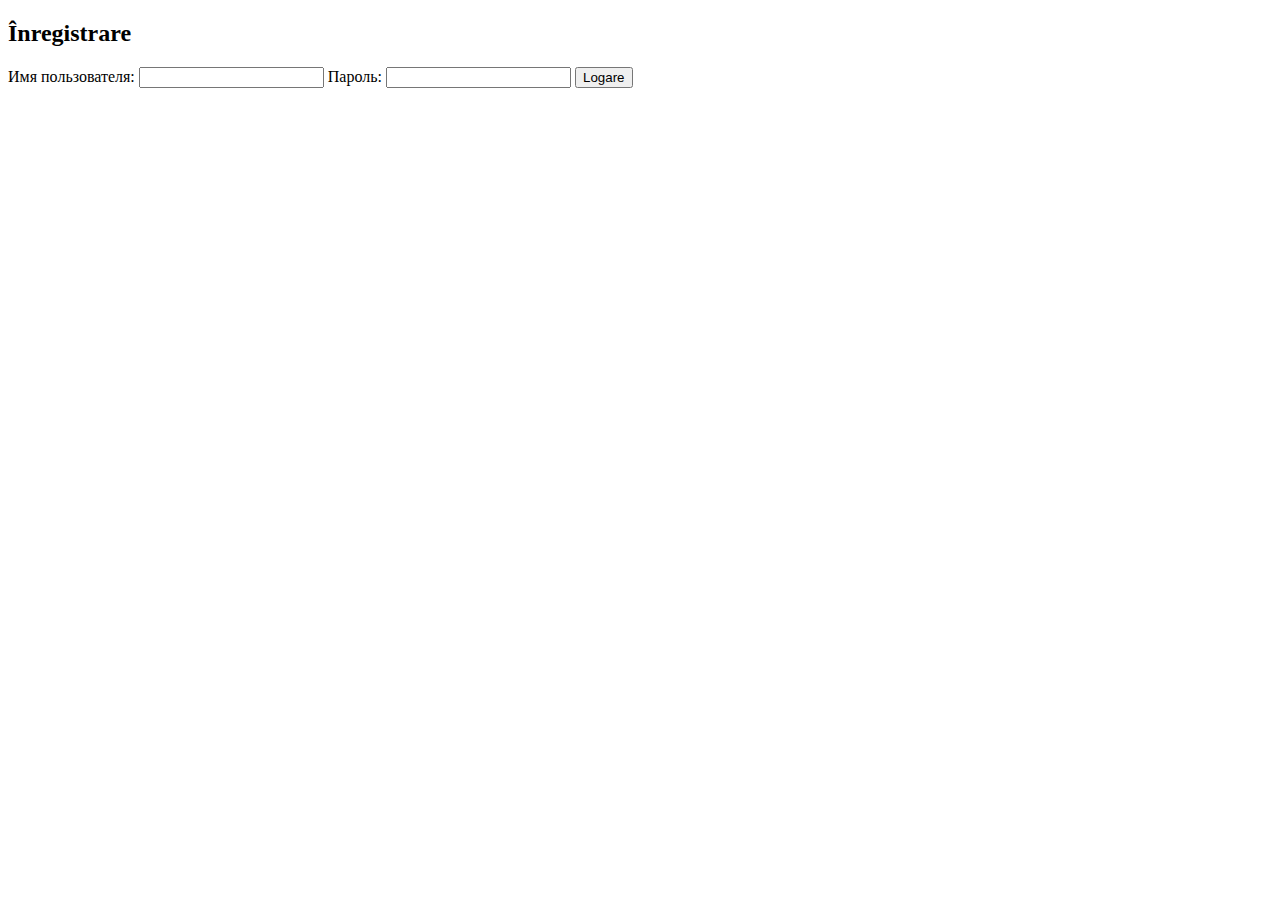
<file: templates/register.html>
<!DOCTYPE html>
<html lang="en">
<head>
    <meta charset="UTF-8">
    <title>Регистрация</title>
</head>
<body>
    <h2>Înregistrare</h2>
    <form action="index.html" method="post">
        <label for="username">Имя пользователя:</label>
        <input type="text" id="username" name="username" required>
        <label for="password">Пароль:</label>
        <input type="password" id="password" name="password" required>
        <button type="submit">Logare</button>
    </form>
</body>
</html>
</file>
